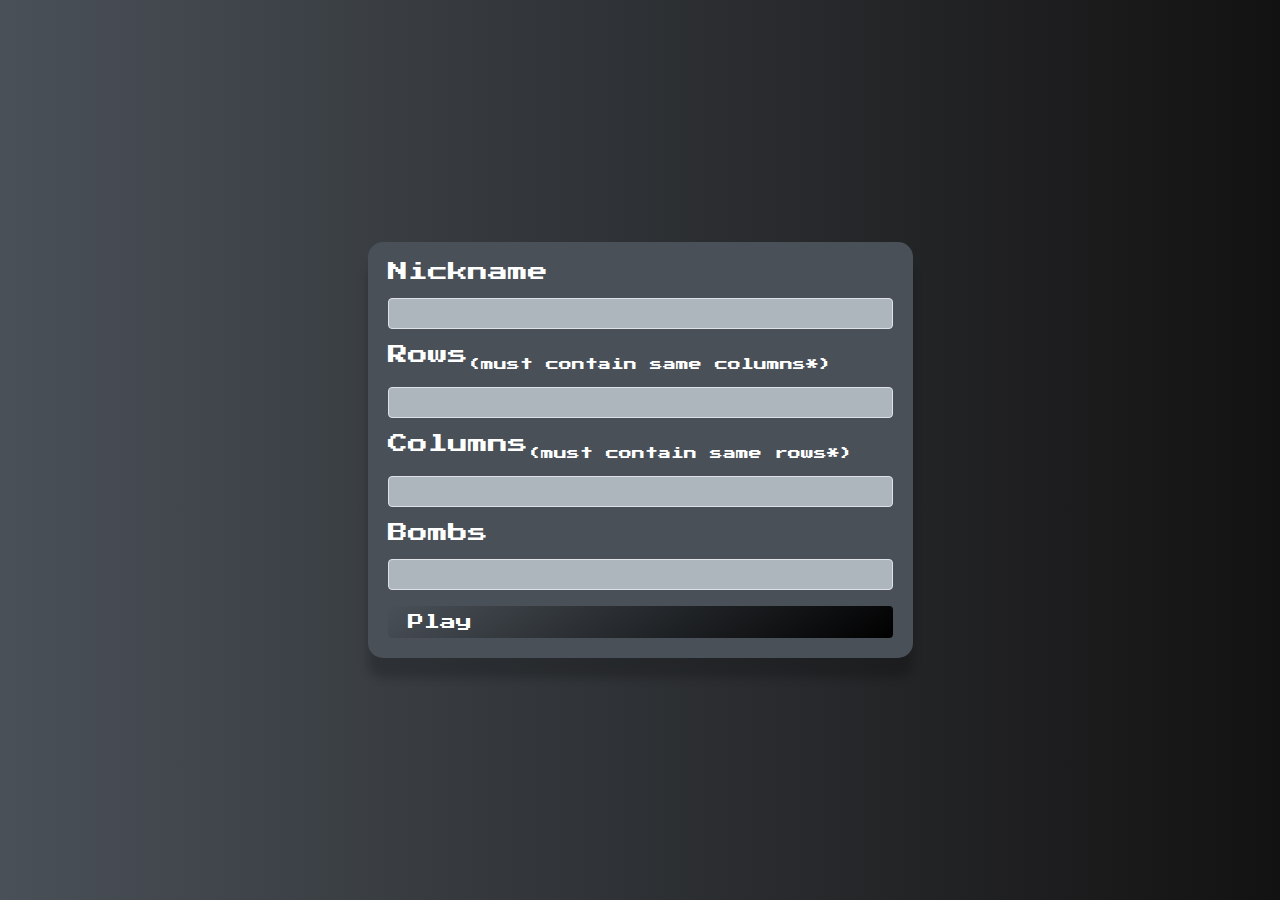
<file: index.html>
<!DOCTYPE html>
<html lang="en">
<head>
    <meta charset="UTF-8">
    <title>Config</title>
    <link rel="stylesheet" href="userConfigStyle.css">
    <link href="https://fonts.googleapis.com/css2?family=Press+Start+2P&display=swap" rel="stylesheet">

</head>
<body>
    <form id="configuracionJuego">
        <label for="nombre">Nickname</label>
        <input type="text" id="nombre" name="nombre" required>
        
        <label for="filas">Rows<span id="infoLabel"><br>(must contain same columns*)</span></label>
        <input type="number" id="filas" name="filas" min="5" max="10" required>
        
        <label for="columnas">Columns<span id="infoLabel"><br> (must contain same rows*)</span></label>
        <input type="number" id="columnas" name="columnas" min="5" max="10" required>
        
        <label for="bombas">Bombs</label>
        <input type="number" id="bombas" name="bombas" min="1" max="99" required>
        
        <button type="submit">Play</button>
    </form>

    <script src="./controllers/userSettings.js"></script>
</body>
</html>
</file>
<file: userConfigStyle.css>
html {
  background-image: linear-gradient(to right, #495057 0%, rgb(19, 18, 18) 100%);
}

body, html {
  height: 100%;
  margin: 0;
  display: flex;
  flex-direction: column;
  align-items: center;
  justify-content: center;
  font-family: 'Press Start 2P', cursive;
  color: #f8f9fa;
}

form {
  background-color: #495057;
  padding: 20px;
  border-radius: 15px;
  box-shadow: 0 20px 10px rgba(0,0,0,0.2);
  display: flex;
  flex-direction: column;
  gap: 16px; 
  width: 100%;
  max-width: 600px; 
}

label {
  display: flex;
  color: white;
  font-size: 20px;
}

input[type=text],
input[type=email],
input[type=date],
input[type=number] {
  display: flex;
  flex-direction: column;
  padding: 8px;
  border-radius: 4px;
  border: 1px solid #dee2e6;
  background-color: #adb5bd;
  color: #212529;
  font-family: 'Press Start 2P', cursive;
}

button[type=submit] {
  display: flex;
  align-items: center;
  padding: 8px 20px;
  font-size: 1rem;
  background: linear-gradient(145deg, #495057, #000000);
  color: #ffffff;
  border: none;
  border-radius: 4px;
  cursor: pointer;
  transition: background-color 0.3s, transform 0.2s;
  font-family: 'Press Start 2P', cursive;
}

button[type=submit]:hover {
  background: linear-gradient(145deg, #495057, #000000); 
  box-shadow: 0px 4px 8px rgba(0, 0, 0, 0.5); 
  transform: scale(1.05); 
  transition: background-color 0.3s, box-shadow 0.3s, transform 0.3s; 
}

button[type=submit]:active {
  transform: scale(0.95);
}

input[type=text]:focus,
input[type=email]:focus,
input[type=date]:focus,
input[type=number]:focus {
  border-color: #007bff;
  background-color: #ced4da;
}

#infoLabel {
  font-size: 13px;
}
</file>
